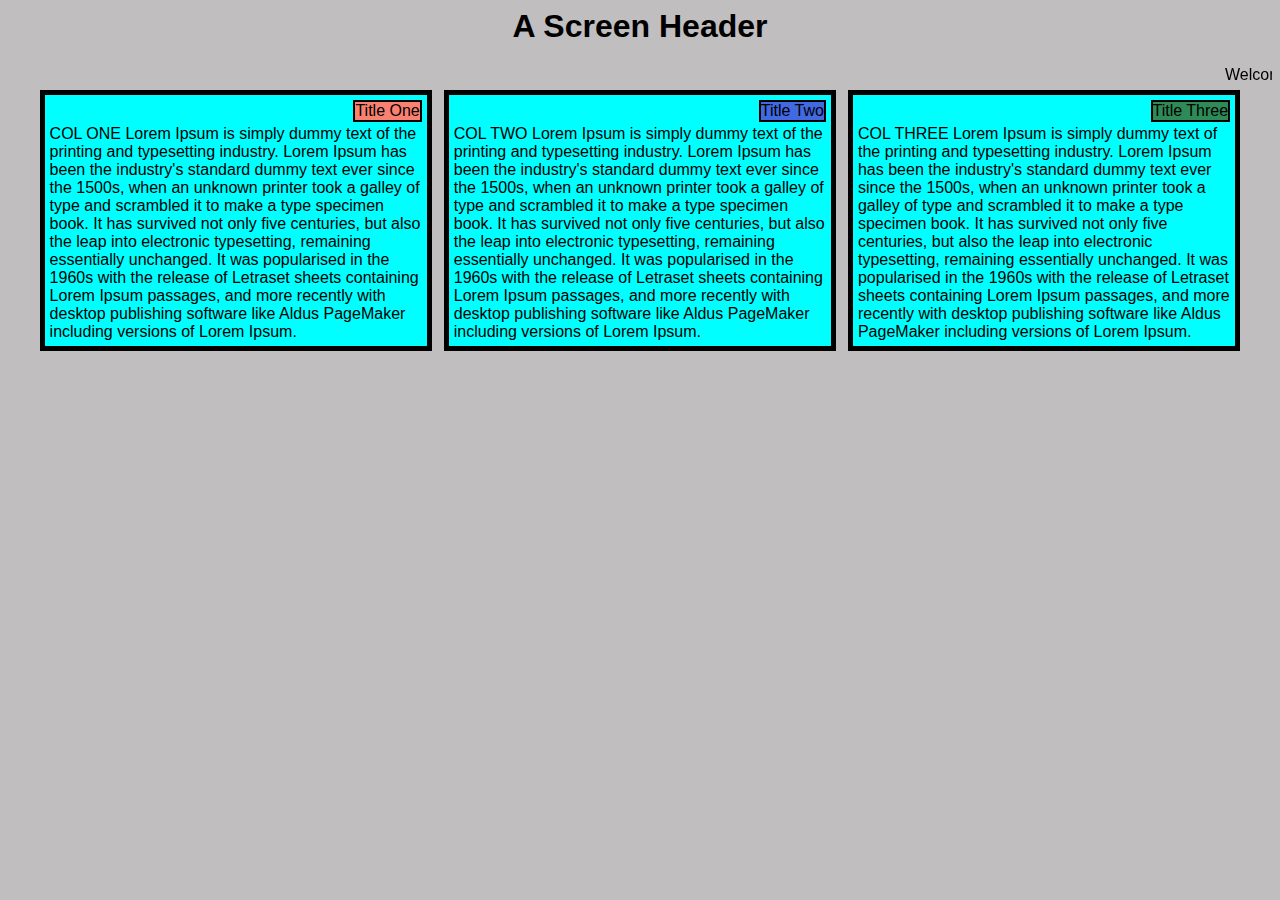
<file: module2-solution/index.html>
<head>
    <title>Mod 2</title>
    <link rel="stylesheet" href="css/filecss.css">
    <meta name="viewport" content="width=device-width, initial-scale=1.0">
</head>

<body>
    <h1>
        A Screen Header
    </h1>

    <marquee>Welcome</marquee>

    <div id="column-container">
        <div id="one" class="section">
            COL ONE Lorem Ipsum is simply dummy text of the 
            printing and typesetting industry. Lorem Ipsum 
            has been the industry's standard dummy text ever 
            since the 1500s, when an unknown printer took a 
            galley of type and scrambled it to make a type 
            specimen book. It has survived not only five centuries,
             but also the leap into electronic typesetting, 
             remaining essentially unchanged. It was popularised 
             in the 1960s with the release of Letraset sheets 
             containing Lorem Ipsum passages, and more recently 
             with desktop publishing software like Aldus PageMaker 
             including versions of Lorem Ipsum.
            <div id="title1" class="section-title">Title One</div>
        </div>
        <div id="two" class="section">
            COL TWO Lorem Ipsum is simply dummy text of the 
            printing and typesetting industry. Lorem Ipsum 
            has been the industry's standard dummy text ever 
            since the 1500s, when an unknown printer took a 
            galley of type and scrambled it to make a type 
            specimen book. It has survived not only five centuries,
             but also the leap into electronic typesetting, 
             remaining essentially unchanged. It was popularised 
             in the 1960s with the release of Letraset sheets 
             containing Lorem Ipsum passages, and more recently 
             with desktop publishing software like Aldus PageMaker 
             including versions of Lorem Ipsum.
            <div id="title2" class="section-title">Title Two</div>
        </div>
        <div id="three" class="section">
            COL THREE Lorem Ipsum is simply dummy text of the 
            printing and typesetting industry. Lorem Ipsum 
            has been the industry's standard dummy text ever 
            since the 1500s, when an unknown printer took a 
            galley of type and scrambled it to make a type 
            specimen book. It has survived not only five centuries,
             but also the leap into electronic typesetting, 
             remaining essentially unchanged. It was popularised 
             in the 1960s with the release of Letraset sheets 
             containing Lorem Ipsum passages, and more recently 
             with desktop publishing software like Aldus PageMaker 
             including versions of Lorem Ipsum.
            <div id="title3" class="section-title">Title Three</div>
        </div>
    </div>
</body>
</file>
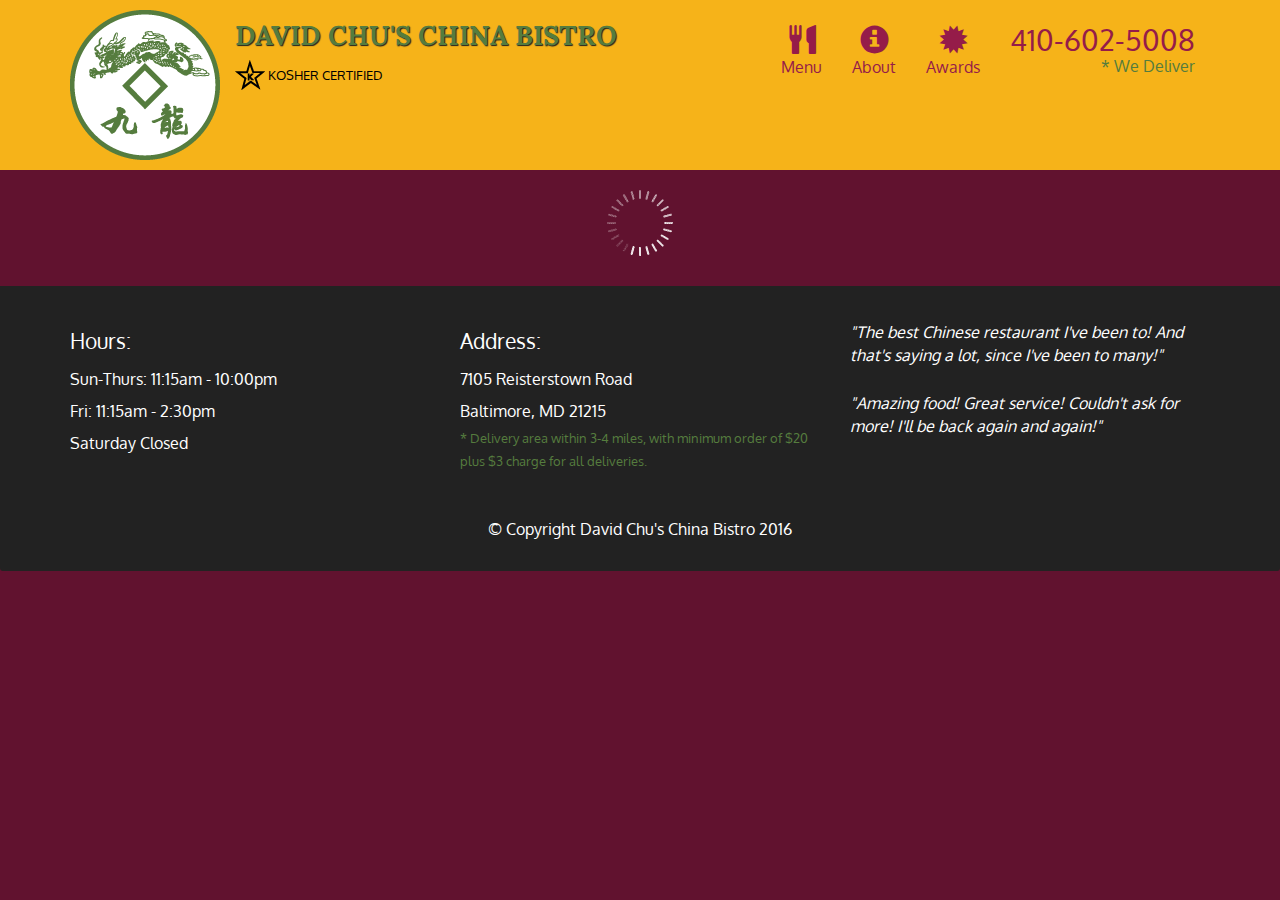
<file: module5-solution/index.html>
<!doctype html>
<html lang="en">
  <head>
    <meta charset="utf-8">
    <meta http-equiv="X-UA-Compatible" content="IE=edge">
    <meta name="viewport" content="width=device-width, initial-scale=1">
    <title>David Chu's China Bistro</title>
    <link rel="stylesheet" href="css/bootstrap.min.css">
    <link rel="stylesheet" href="css/styles.css">
    <link href='https://fonts.googleapis.com/css?family=Oxygen:400,300,700' rel='stylesheet' type='text/css'>
    <link href='https://fonts.googleapis.com/css?family=Lora' rel='stylesheet' type='text/css'>
  </head>
<body>
  <header>
    <nav id="header-nav" class="navbar navbar-default">
      <div class="container">
        <div class="navbar-header">
          <a href="index.html" class="pull-left visible-md visible-lg">
            <div id="logo-img" alt="Logo image"></div>
          </a>

          <div class="navbar-brand">
            <a href="index.html"><h1>David Chu's China Bistro</h1></a>
            <p>
              <img src="images/star-k-logo.png" alt="Kosher certification">
              <span>Kosher Certified</span>
            </p>
          </div>

          <button id="navbarToggle" type="button" class="navbar-toggle collapsed" data-toggle="collapse" data-target="#collapsable-nav" aria-expanded="false">
            <span class="sr-only">Toggle navigation</span>
            <span class="icon-bar"></span>
            <span class="icon-bar"></span>
            <span class="icon-bar"></span>
          </button>
        </div>
        
        <div id="collapsable-nav" class="collapse navbar-collapse">
           <ul id="nav-list" class="nav navbar-nav navbar-right">
            <li id="navHomeButton" class="visible-xs active">
              <a href="index.html">
                <span class="glyphicon glyphicon-home"></span> Home</a>
            </li>
            <li id="navMenuButton">
              <a href="#" onclick="$dc.loadMenuCategories();">
                <span class="glyphicon glyphicon-cutlery"></span><br class="hidden-xs"> Menu</a>
            </li>
            <li>
              <a href="#">
                <span class="glyphicon glyphicon-info-sign"></span><br class="hidden-xs"> About</a>
            </li>
            <li>
              <a href="#">
                <span class="glyphicon glyphicon-certificate"></span><br class="hidden-xs"> Awards</a>
            </li>
            <li id="phone" class="hidden-xs">
              <a href="tel:410-602-5008">
                <span>410-602-5008</span></a><div>* We Deliver</div>
            </li>
          </ul><!-- #nav-list -->
        </div><!-- .collapse .navbar-collapse -->
      </div><!-- .container -->
    </nav><!-- #header-nav -->
  </header>

  <div id="call-btn" class="visible-xs">
    <a class="btn" href="tel:410-602-5008">
    <span class="glyphicon glyphicon-earphone"></span>
    410-602-5008
    </a>
  </div>
  <div id="xs-deliver" class="text-center visible-xs">* We Deliver</div>

  <div id="main-content" class="container"></div>

  <footer class="panel-footer">
    <div class="container">
      <div class="row">
        <section id="hours" class="col-sm-4">
          <span>Hours:</span><br>
          Sun-Thurs: 11:15am - 10:00pm<br>
          Fri: 11:15am - 2:30pm<br>
          Saturday Closed
          <hr class="visible-xs">
        </section>
        <section id="address" class="col-sm-4">
          <span>Address:</span><br>
          7105 Reisterstown Road<br>
          Baltimore, MD 21215
          <p>* Delivery area within 3-4 miles, with minimum order of $20 plus $3 charge for all deliveries.</p>
          <hr class="visible-xs">
        </section>
        <section id="testimonials" class="col-sm-4">
          <p>"The best Chinese restaurant I've been to! And that's saying a lot, since I've been to many!"</p>
          <p>"Amazing food! Great service! Couldn't ask for more! I'll be back again and again!"</p>
        </section>
      </div>
      <div class="text-center">&copy; Copyright David Chu's China Bistro 2016</div>
    </div>
  </footer>

  <!-- jQuery (Bootstrap JS plugins depend on it) -->
  <script src="js/jquery-2.1.4.min.js"></script>
  <script src="js/bootstrap.min.js"></script>
  <script src="js/ajax-utils.js"></script>
  <script src="js/script.js"></script>
</body>
</html>
</file>
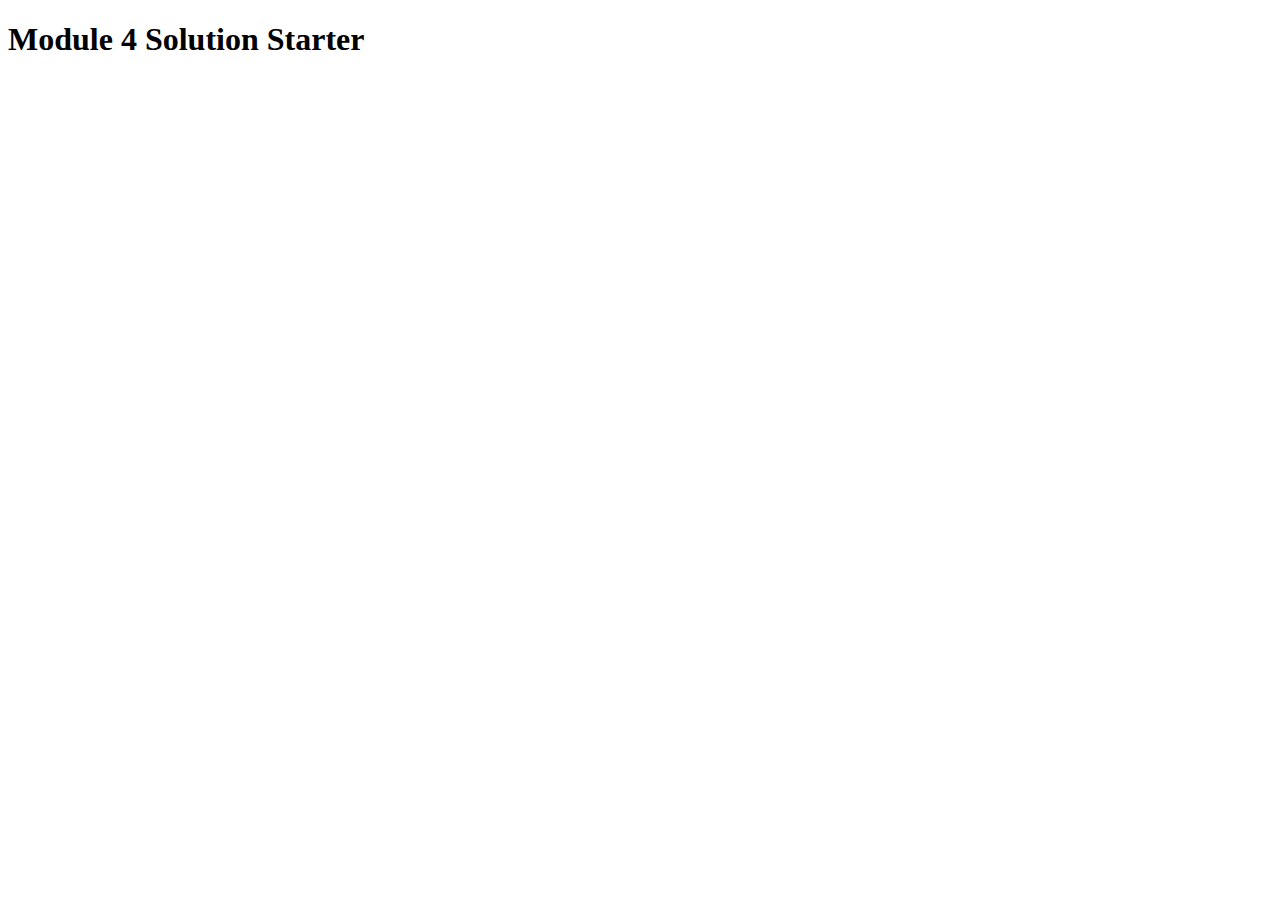
<file: module4-solution/harder/index.html>
<!DOCTYPE html>
<html>
<head>
  <meta charset="utf-8">
  <title>Module 4 Solution Starter</title>
  <script>
    var names = []; // DO NOT REMOVE
  </script>
  <script src="SpeakHello.js"></script>
  <script src="SpeakGoodBye.js"></script>
  <script src="script.js"></script>
</head>
<body>
  <h1>Module 4 Solution Starter</h1>
</body>
</html>
</file>
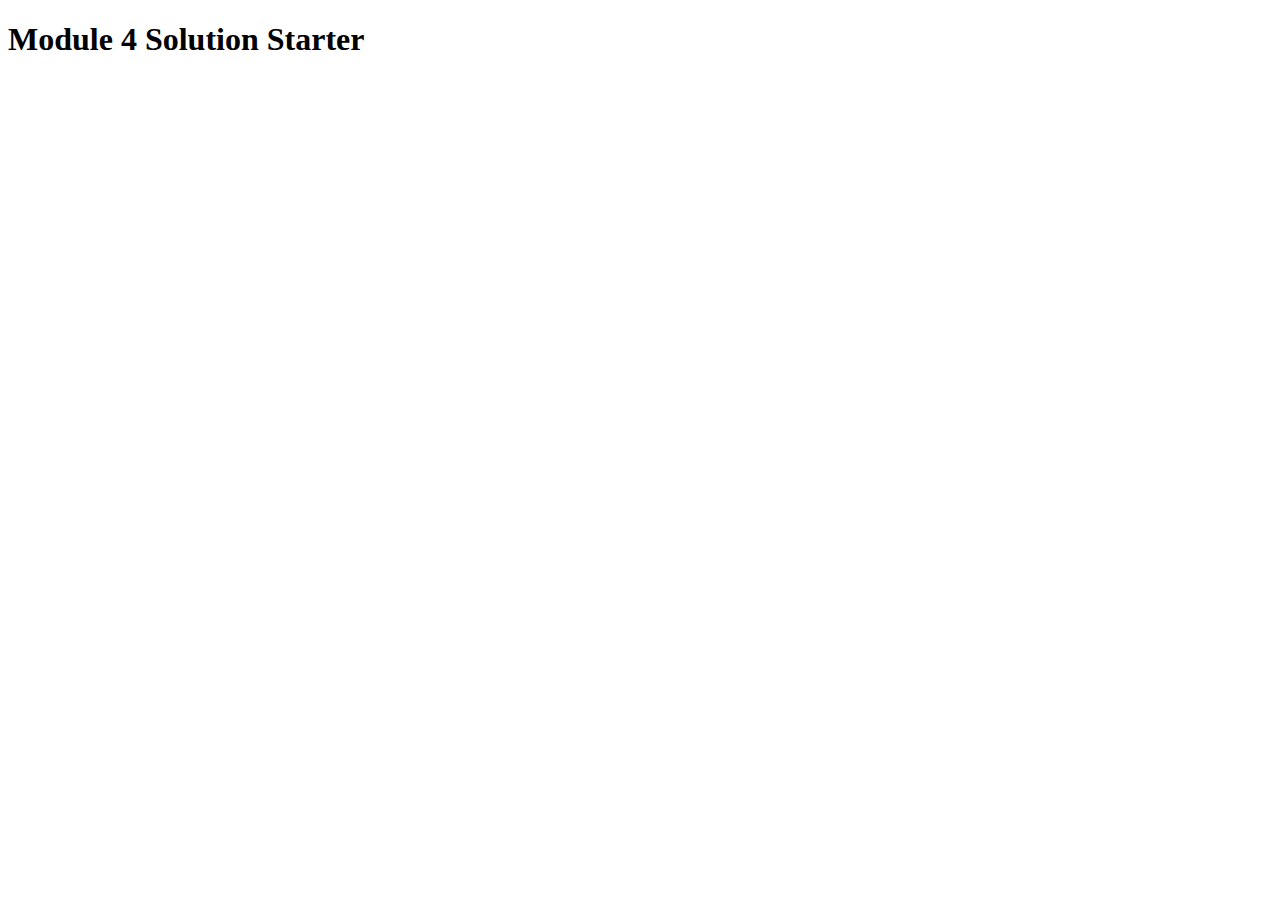
<file: module4-solution/assignment4-solution-starter/easier/index.html>
<!DOCTYPE html>
<html>
<head>
  <meta charset="utf-8">
  <title>Module 4 Solution Starter</title>
  <script src="SpeakHello.js"></script>
  <script src="SpeakGoodBye.js"></script>
  <script src="script.js"></script>
</head>
<body>
  <h1>Module 4 Solution Starter</h1>
</body>
</html>
</file>
<file: module2-solution/css/filecss.css>
* {
    box-sizing: border-box;
    font-family: Verdana, Geneva, Tahoma, sans-serif;
}

body {
    background-color: rgba(129, 125, 125, 0.5);
}

h1 {
    text-align: center;
}

.section {
    background-color: aqua;
    border: 5px solid black;
    height: auto;
    position: relative;
    padding: 5px;
    padding-top: 30px;
    margin-top: 0.5%;
    margin-bottom: 0.5%;
}

.section-title {
    position: absolute;
    top: 0px;
    right: 0px;
    margin: 5px;
    border: 2px solid black;
}

#column-container {
    width: 95%;
    margin-right: auto;
    margin-left: auto;
}

#title1 {
    background-color: salmon;
}

#title2 {
    background-color: royalblue;
}

#title3{
    background-color: seagreen;
}

/*desktop view*/
@media (min-width: 992px) {
    #one {
        width: 32.66%;
        float: left;
        margin-right: 0.5%;
    }

    #two {
        width: 32.66%;
        float: left;
        margin-left: 0.5%;
        margin-right:0.5%
    }

    #three {
        width: 32.66%;
        float: left;
        margin-left: 0.5%
    }
}

/*tablet view*/
@media (min-width: 768px) and (max-width: 991px) {

    #one {
        width: 49.5%;
        float: left;
        margin-right: 0.5%
    }

    #two {
        width: 49.5%;
        float: left;
        margin-left: 0.5%
    }

    #three {
        width: 100%;
        float: left;
    }

}

/*mobile view*/
@media (max-width: 767px) {

    .section {
        width: 100%;
    }
}
</file>
<file: module5-solution/css/styles.css>
body {
  font-size: 16px;
  color: #fff;
  background-color: #61122f;
  font-family: 'Oxygen', sans-serif;
}

/** HEADER **/
#header-nav {
  background-color: #f6b319;
  border-radius: 0;
  border: 0;
}

#logo-img {
  background: url('../images/restaurant-logo_large.png') no-repeat;
  width: 150px;
  height: 150px;
  margin: 10px 15px 10px 0;
}

.navbar-brand {
  padding-top: 25px;
}
.navbar-brand h1 { /* Restaurant name */
  font-family: 'Lora', serif;
  color: #557c3e;
  font-size: 1.5em;
  text-transform: uppercase;
  font-weight: bold;
  text-shadow: 1px 1px 1px #222;
  margin-top: 0;
  margin-bottom: 0;
  line-height: .75;
}
.navbar-brand a:hover, .navbar-brand a:focus {
  text-decoration: none;
}
.navbar-brand p { /* Kosher cert */
  color: #000;
  text-transform: uppercase;
  font-size: .7em;
  margin-top: 15px;
}
.navbar-brand p span { /* Star-K */
  vertical-align: middle;
}

#nav-list {
  margin-top: 10px;
}
#nav-list a {
  color: #951C49;
  text-align: center;
}
#nav-list a:hover {
  background: #E7E7E7;
}
#nav-list a span {
  font-size: 1.8em;
}

#phone {
  margin-top: 5px;
}
#phone a { /* Phone number */
  text-align: right;
  padding-bottom: 0;
}
#phone div { /* We Deliver */
  color: #557c3e;
  text-align: right;
  padding-right: 15px;
}

.navbar-header button.navbar-toggle, .navbar-header .icon-bar {
  border: 1px solid #61122f;
}
.navbar-header button.navbar-toggle {
  clear: both;
  margin-top: -30px;
}
/* END HEADER */

/* FOOTER */
.panel-footer {
  margin-top: 30px;
  padding-top: 35px;
  padding-bottom: 30px;
  background-color: #222;
  border-top: 0;
}
.panel-footer div.row {
  margin-bottom: 35px;
}
#hours, #address {
  line-height: 2;
}
#hours > span, #address > span {
  font-size: 1.3em;
}
#address p {
  color: #557c3e;
  font-size: .8em;
  line-height: 1.8;
}
#testimonials {
  font-style: italic;
}
#testimonials p:nth-child(2) {
  margin-top: 25px;
}
/* END FOOTER */



/* HOME PAGE */
.container .jumbotron {
  box-shadow: 0 0 50px #3F0C1F;
  border: 2px solid #3F0C1F;
}

#menu-tile, #specials-tile, #map-tile {
  height: 250px;
  width: 100%;
  margin-bottom: 15px;
  position: relative;
  border: 2px solid #3F0C1F;
  overflow: hidden;
}
#menu-tile:hover, #specials-tile:hover, #map-tile:hover {
  box-shadow: 0 1px 5px 1px #cccccc;
}
#menu-tile {
  background: url('../images/menu-tile.jpg') no-repeat;
  background-position: center;
}
#specials-tile {
  background: url('../images/specials-tile.jpg') no-repeat;
  background-position: center;
}
#menu-tile span, #specials-tile span, #map-tile span {
  position: absolute;
  bottom: 0;
  right: 0;
  width: 100%;
  text-align: center;
  font-size: 1.6em;
  text-transform: uppercase;
  background-color: #000;
  color: #fff;
  opacity: .8;
}
/* END HOME PAGE */

/* MENU CATEGORIES PAGE */
.category-tile { 
  position: relative;
  border: 2px solid #3F0C1F;
  overflow: hidden;
  width: 200px;
  height: 200px;
  margin: 0 auto 15px;
}
.category-tile span {
  position: absolute;
  bottom: 0;
  right: 0;
  width: 100%;
  text-align: center;
  font-size: 1.2em;
  text-transform: uppercase;
  background-color: #000;
  color: #fff;
  opacity: .8;
}
.category-tile:hover {
  box-shadow: 0 1px 5px 1px #cccccc;
}

#menu-categories-title + div {
  margin-bottom: 50px;
}
/* END MENU CATEGORIES PAGE */

/* SINGLE CATEGORY PAGE */
.menu-item-tile {
  margin-bottom: 25px;
}
.menu-item-tile hr {
  width: 80%;
}
.menu-item-tile .menu-item-price {
  font-size: 1.1em;
  text-align: right;
  margin-top: -15px;
  margin-right: -15px;
}
.menu-item-tile .menu-item-price span {
  font-size: .6em;
}
.menu-item-photo {
  position: relative;
  border: 2px solid #3F0C1F; 
  overflow: hidden;
  padding: 0;
  margin-right: -15px;
  margin-left: auto;
  margin-bottom: 20px;
  max-width: 250px;
}
.menu-item-photo div {
  position: absolute;
  bottom: 0;
  right: 0;
  width: 80px;
  background-color: #557c3e;
  text-align: center;
}
.menu-item-description {
  padding-right: 30px;
}
h3.menu-item-title {
  margin: 0 0 10px;
}
.menu-item-details {
  font-size: .9em;
  font-style: italic;
}
/* END SINGLE CATEGORY PAGE */


/********** Large devices only **********/
@media (min-width: 1200px) {
  .container .jumbotron {
    background: url('../images/jumbotron_1200.jpg') no-repeat;
    height: 675px;
  }
}

/********** Medium devices only **********/
@media (min-width: 992px) and (max-width: 1199px) {
  /* Header */
  #logo-img {
    background: url('../images/restaurant-logo_medium.png') no-repeat;
    width: 100px;
    height: 100px;
    margin: 5px 5px 5px 0;
  }
  /* End Header */

  /* Home Page */
  .container .jumbotron {
    background: url('../images/jumbotron_992.jpg') no-repeat;
    height: 558px;
  }
  /* End Home Page */
}

/********** Small devices only **********/
@media (min-width: 768px) and (max-width: 991px) {
  /* Home Page */
  .container .jumbotron {
    background: url('../images/jumbotron_768.jpg') no-repeat;
    height: 432px;
  }
  /* End Home Page */
}

/********** Extra small devices only **********/
@media (max-width: 767px) {
  /* Header */
  .navbar-brand {
    padding-top: 10px;
    height: 80px;
  }
  .navbar-brand h1 { /* Restaurant name */
    padding-top: 10px;
    font-size: 5vw; /* 1vw = 1% of viewport width */
  }
  .navbar-brand p { /* Kosher cert */
    font-size: .6em;
    margin-top: 12px;
  }
  .navbar-brand p img { /* Star-K */
    height: 20px;
  }

  #collapsable-nav a { /* Collapsed nav menu text */
    font-size: 1.2em;
  }
  #collapsable-nav a span { /* Collapsed nav menu glyph */
    font-size: 1em;
    margin-right: 5px;
  }

  #call-btn > a {
    font-size: 1.5em;
    display: block;
    margin: 0 20px;
    padding: 10px;
    border: 2px solid #fff;
    background-color: #f6b319;
    color: #951c49;
  }
  #xs-deliver {
    margin-top: 5px;
    font-size: .7em;
    letter-spacing: .1em;
    text-transform: uppercase;
  }
  /* End Header */

  /* Footer */
  .panel-footer section {
    margin-bottom: 30px;
    text-align: center;
  }
  .panel-footer section:nth-child(3) {
    margin-bottom: 0; /* margin already exists on the whole row */
  }
  .panel-footer section hr {
    width: 50%;
  }
  /* End Footer */

  /* Home Page */
  .container .jumbotron {
    margin-top: 30px;
    padding: 0;
  }
  #menu-tile, #specials-tile {
    width: 360px;
    margin: 0 auto 15px;
  }

  .menu-item-photo {
    margin-right: auto;
  }
  .menu-item-tile .menu-item-price {
    text-align: center;
  }
  .menu-item-description {
    text-align: center;;
  }
}


/********** Super extra small devices Only :-) (e.g., iPhone 4) **********/
@media (max-width: 479px) {
  /* Header */
  .navbar-brand h1 { /* Restaurant name */
    padding-top: 5px;
    font-size: 6vw;
  }
  /* End Header */
  
  /* Home page */
  #menu-tile, #specials-tile {
    width: 280px;
    margin: 0 auto 15px;
  }

  .col-xxs-12 {
    position: relative;
    min-height: 1px;
    padding-right: 15px;
    padding-left: 15px;
    float: left;
    width: 100%;
  }
}
</file>
